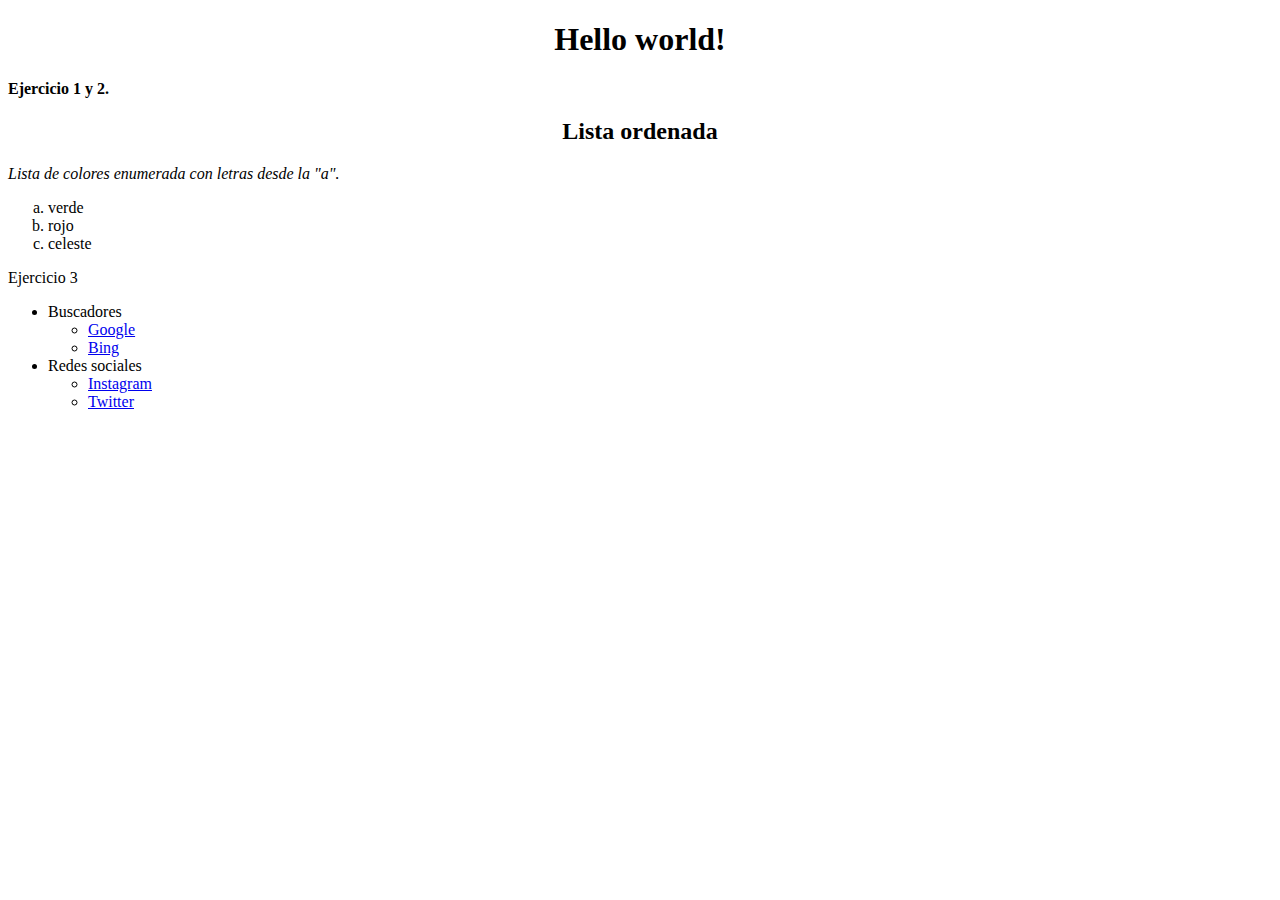
<file: e-01/index.html>
<!DOCTYPE html>
<html lang="en">
<head>
    <meta charset="UTF-8">
    <meta http-equiv="X-UA-Compatible" content="IE=edge">
    <meta name="viewport" content="width=device-width, initial-scale=1.0">
    <title>E01-02-03</title>
</head>
<body>
    <h1 align="center">Hello world!</h1>
    <p align="left"><b>Ejercicio 1 y 2.</b></p>
    <h2 align="center">Lista ordenada</h2>
    <p align="left"><i>Lista de colores enumerada con letras desde la "a".</i></p>
    <ol type="a">
        <li>verde</li>
        <li>rojo</li>
        <li>celeste</li>
    </ol>

    <p>Ejercicio 3</p>
    <ul type="disc">
        <li>Buscadores</li>
        <ul type="circle">
            <li><a href="https://www.google.com/?hl=es">Google</a></li>
            <li><a href="https://www.bing.com/?setlang=es">Bing</a></li>
        </ul>
        <li>Redes sociales</li>
        <ul type="circle">
            <li><a href="https://www.instagram.com/">Instagram</a></li>
            <li><a href="https://twitter.com/?lang=es">Twitter</a></li>
        </ul>
    </ul>
</body>
</html>
</file>
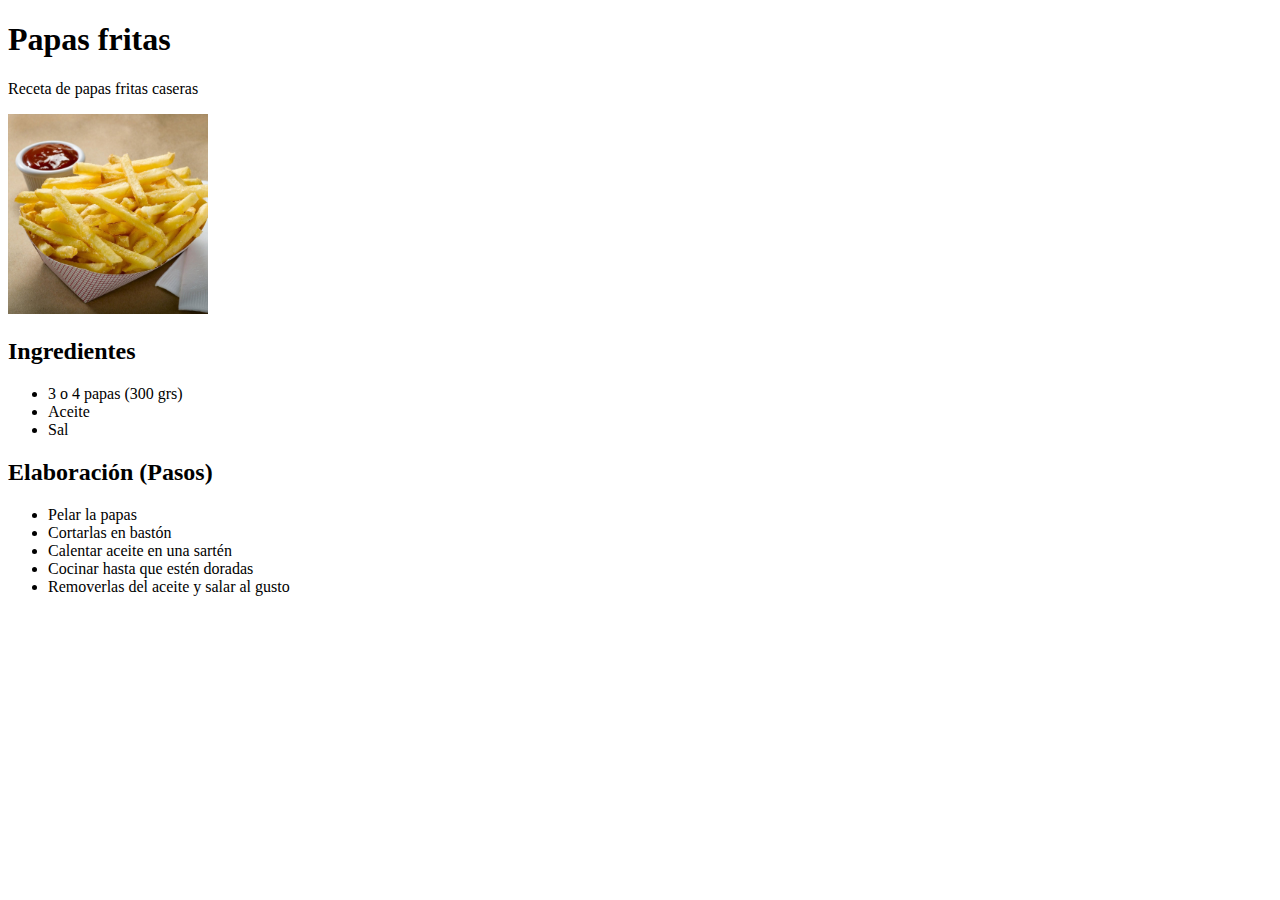
<file: e-04/index.html>
<!DOCTYPE html>
<html lang="en">
<head>
    <meta charset="UTF-8">
    <meta http-equiv="X-UA-Compatible" content="IE=edge">
    <meta name="viewport" content="width=device-width, initial-scale=1.0">
    <title>Papas fritas</title>
</head>
<body>
    <h1>Papas fritas</h1>
    <p>Receta de papas fritas caseras</p>
    <img src="papas-fritas.jpg" width="200" height="200" alt="La imagen falló con exito.">
    <h2>Ingredientes</h2>
    <ul type="disc">
        <li>3 o 4 papas (300 grs)</li>
        <li>Aceite</li>
        <li>Sal</li>
    </ul>
    <h2>Elaboración (Pasos)</h2>
    <ul type="disc">
        <li>Pelar la papas</li>
        <li>Cortarlas en bastón</li>
        <li>Calentar aceite en una sartén</li>
        <li>Cocinar hasta que estén doradas</li>
        <li>Removerlas del aceite y salar al gusto</li>
    </ul>
</body>
</html>
</file>
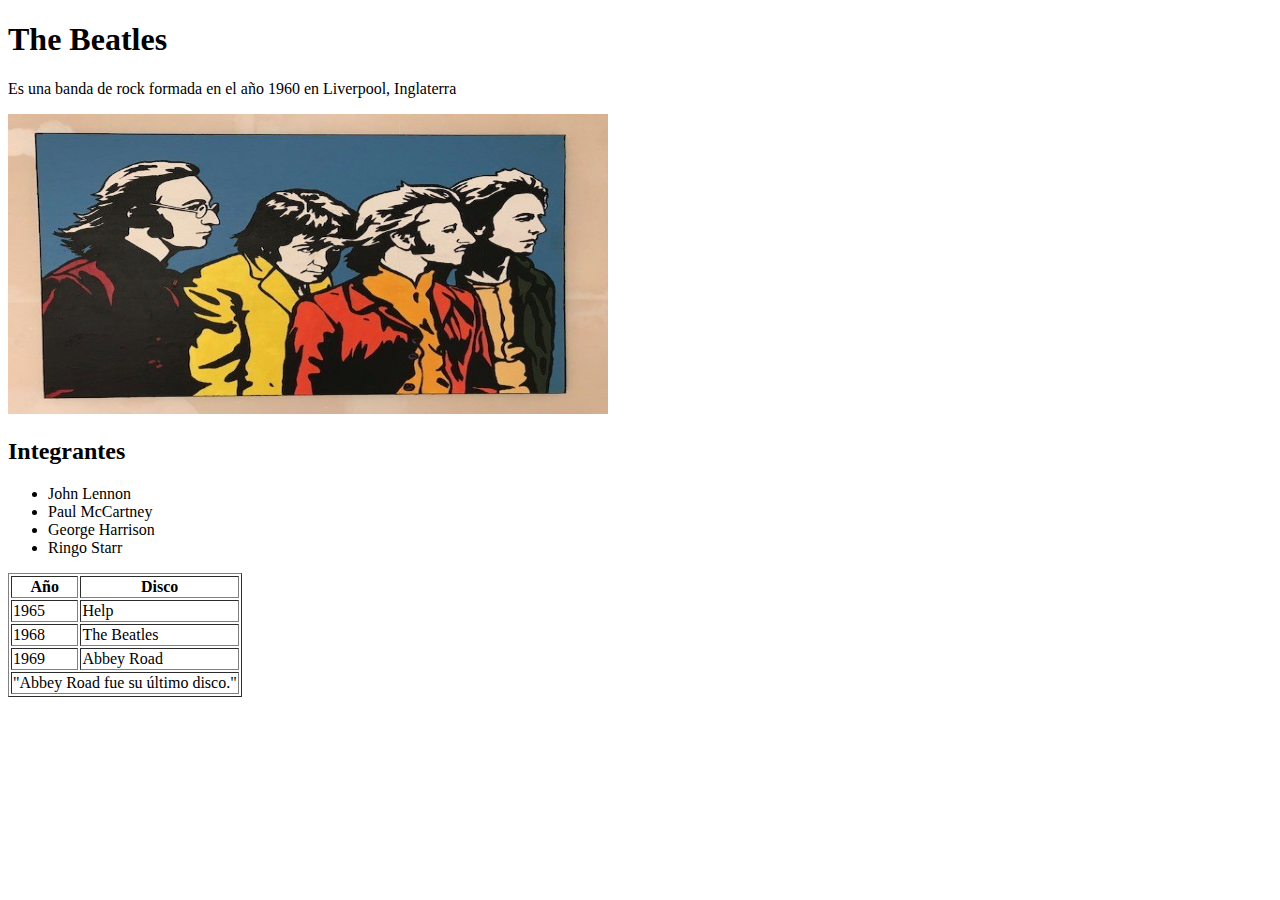
<file: e-05/index.html>
<!DOCTYPE html>
<html lang="en">
<head>
    <meta charset="UTF-8">
    <meta http-equiv="X-UA-Compatible" content="IE=edge">
    <meta name="viewport" content="width=device-width, initial-scale=1.0">
    <title>The Beatles</title>
</head>
<body>
    <h1>The Beatles</h1>
    <p>Es una banda de rock formada en el año 1960 en Liverpool, Inglaterra</p>
    <img src="the-beatles.jpg" width="600" height="300" alt="La imagen falló con exito.">
    
    <h2>Integrantes</h2>
    <ul type="disc">
        <li>John Lennon</li>
        <li>Paul McCartney</li>
        <li>George Harrison</li>
        <li>Ringo Starr</li>
    </ul>

    <table border="1">
        <tr>
            <th>Año</th>
            <th>Disco</th>
        </tr>
        <tr>
            <td>1965</td>
            <td>Help</td>
        </tr>
        <tr>
            <td>1968</td>
            <td>The Beatles</td>
        </tr>
        <tr>
            <td>1969</td>
            <td>Abbey Road</td>
        </tr>
        <tr>
            <td colspan="2">"Abbey Road fue su último disco."</td>
        </tr>
    </table>
</body>
</html>
</file>
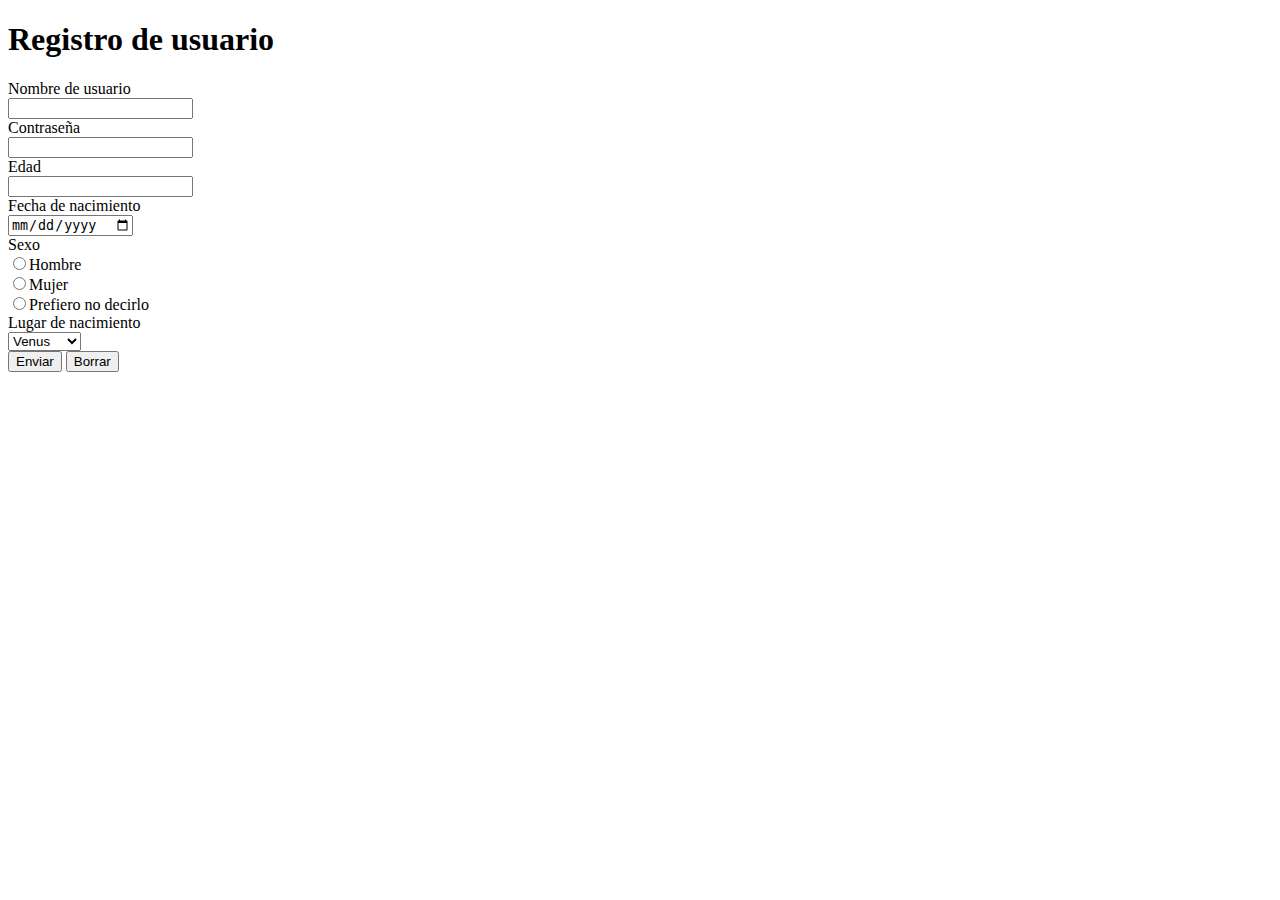
<file: e-06/index.html>
<!DOCTYPE html>
<html lang="en">
<head>
    <meta charset="UTF-8">
    <meta http-equiv="X-UA-Compatible" content="IE=edge">
    <meta name="viewport" content="width=device-width, initial-scale=1.0">
    <title>Formulario</title>
</head>
<body>
    <h1>Registro de usuario</h1> 
    <form action="" method="post" enctype="multipart/form-data">

    <label>Nombre de usuario</label>
    <br>
    <input type="text" name="nombre">
    <br>
    <label> Contraseña </label>
    <br>
    <input type="password" name="pass">
    <br>
    <label>Edad</label>
    <br>
    <input type="number" name="age"><br>
    <label>Fecha de nacimiento</label>
    <br>
    <input type="date" name="fechaNac">
    <br>
    <label>Sexo</label>
    <br>
    <input type="radio" name="sexo" value="1">Hombre<br>
    <input type="radio" name="sexo" value="2">Mujer<br>
    <input type="radio" name="sexo" value="3">Prefiero no decirlo<br>

    <label for="">Lugar de nacimiento</label><br>
    <select name="lugar">
        <option value="">Venus</option>
        <option value="">Tierra</option>
        <option value="">Marte</option>
        <option value="">Jupiter</option>
        <option value="">Saturno</option>
        <option value="">Urano</option>
        <option value="">Neptuno</option>
        <option value="">Plutón</option>
        <option value="">otro</option>        
    </select>
    <br>
    <button type="submit">Enviar</button>
    <button type="reset">Borrar</button>
   </form>
</body>
</html>
</file>
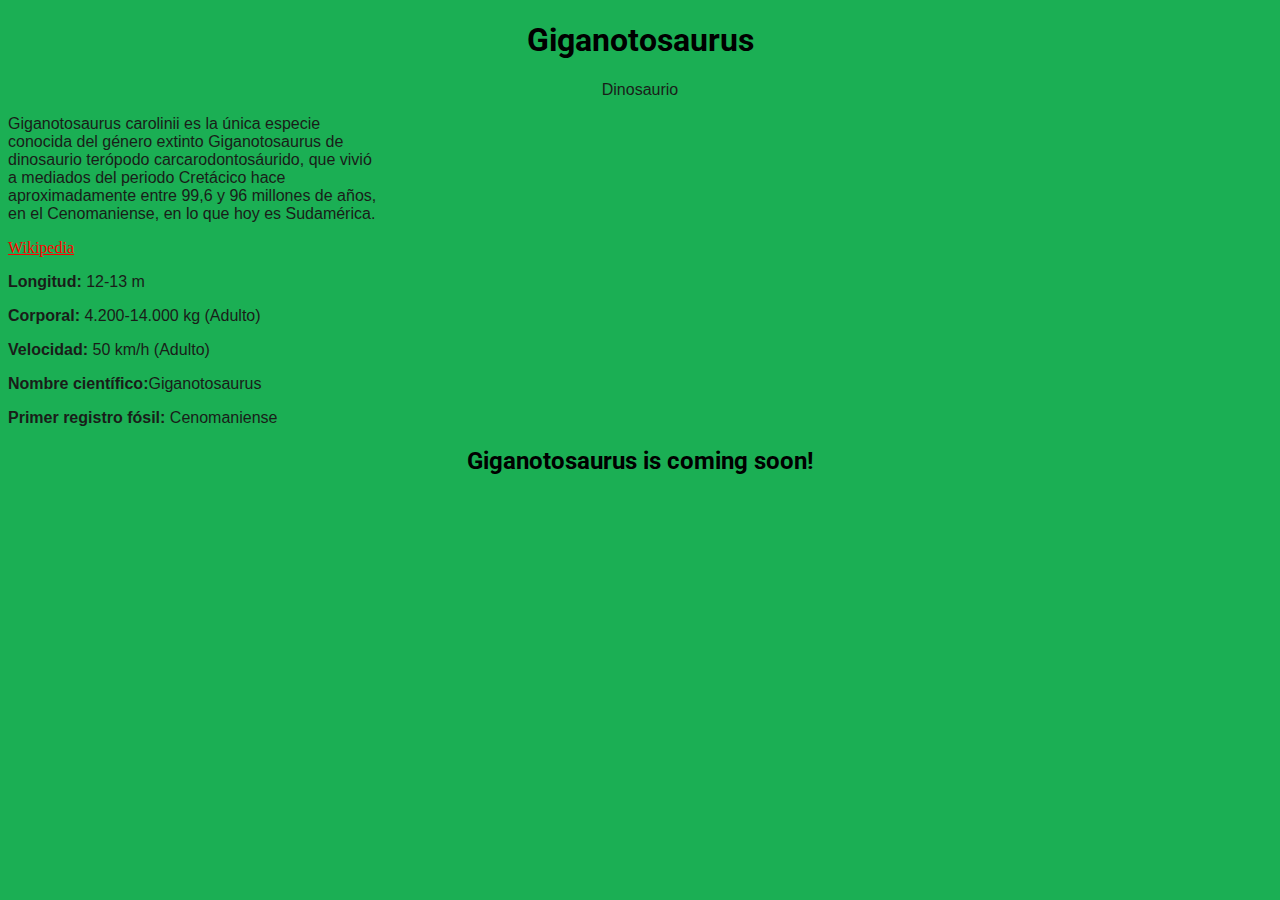
<file: e-07/index.html>
<!DOCTYPE html>
<html lang="en">
<head>
    <meta charset="UTF-8">
    <meta http-equiv="X-UA-Compatible" content="IE=edge">
    <meta name="viewport" content="width=device-width, initial-scale=1.0">
    <title>E07-E08</title>
    <link rel="stylesheet" type="text/css" href="css/style.css">
    <link rel="preconnect" href="https://fonts.googleapis.com">
    <link href="https://fonts.googleapis.com/css2?family=Roboto:wght@300&display=swap" rel="stylesheet">
</head>
<body>
    <h1>Giganotosaurus</h1>
    <p id="pDino">Dinosaurio</p>
    <p>Giganotosaurus carolinii es la única especie <br>
    conocida del género extinto Giganotosaurus de <br>
    dinosaurio terópodo carcarodontosáurido, que vivió<br>
    a mediados del periodo Cretácico hace <br>
    aproximadamente entre 99,6 y 96 millones de años, <br>
    en el Cenomaniense, en lo que hoy es Sudamérica.</p>

    <a href="https://es.wikipedia.org/wiki/Giganotosaurus_carolinii">Wikipedia</a>
    
    <p><b>Longitud:</b> 12-13 m</p>
    <p><b>Corporal:</b> 4.200-14.000 kg (Adulto)</p>
    <p><b>Velocidad:</b> 50 km/h (Adulto)</p>
    <p><b>Nombre científico:</b>Giganotosaurus</p>
    <p><b>Primer registro fósil:</b> Cenomaniense</p>
    <h2>Giganotosaurus is coming soon!</h2>

</body>
</html>
</file>
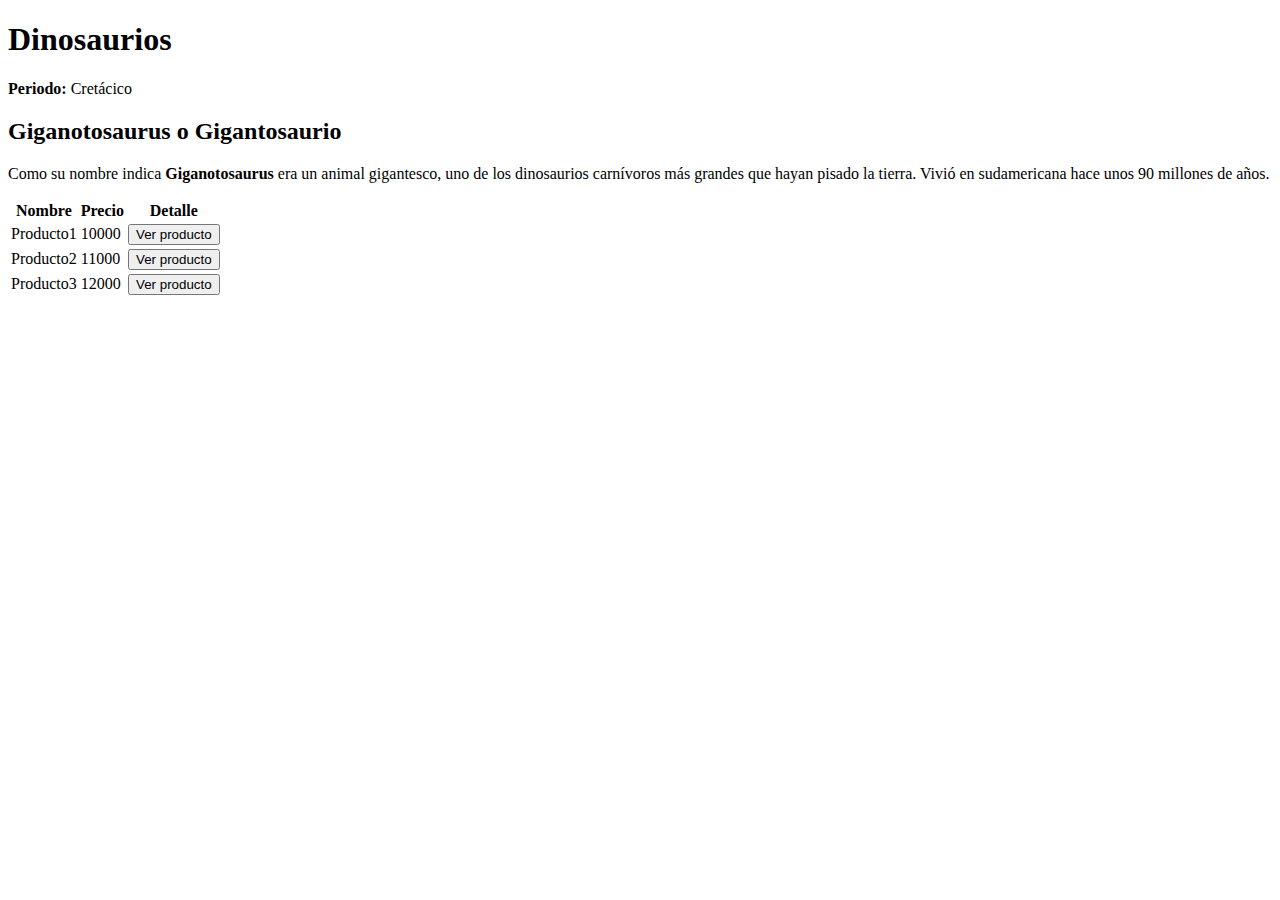
<file: e-10/index.html>
<!DOCTYPE html>
<html lang="en">
<head>
    <meta charset="UTF-8">
    <meta http-equiv="X-UA-Compatible" content="IE=edge">
    <meta name="viewport" content="width=device-width, initial-scale=1.0">
    <link rel="stylesheet" href="https://cdn.jsdelivr.net/npm/bootstrap@4.5.3/dist/css/bootstrap.min.css" integrity="sha384-TX8t27EcRE3e/ihU7zmQxVncDAy5uIKz4rEkgIXeMed4M0jlfIDPvg6uqKI2xXr2" crossorigin="anonymous">
    <title>e-10 al 12</title>
</head>
<body>
    <div class="container">
        <div>
            <h1 class="text-center">Dinosaurios</h1>
            <p class="text-center"><b>Periodo: </b>Cretácico</p>
            <h2>Giganotosaurus o Gigantosaurio</h2>
            <p>Como su nombre indica <b>Giganotosaurus</b> era un animal gigantesco, uno de los dinosaurios carnívoros más grandes que hayan pisado la tierra. Vivió en sudamericana hace unos 90 millones de años.</p>            
        </div> 
        
        <div>
            <table class="table">
                <thead>
                    <tr>
                        <th scope="col">Nombre</th>
                        <th scope="col">Precio</th>
                        <th scope="col">Detalle</th>
                    </tr>
                </thead>
                <tbody>
                    <tr>
                        <td>Producto1</td>
                        <td>10000</td>
                        <td><button type="button" class="btn btn-primary">Ver producto</button></td>
                    </tr>
                    <tr>
                        <td>Producto2</td>
                        <td>11000</td>
                        <td><button type="button" class="btn btn-primary">Ver producto</button></td>
                    </tr>
                    <tr>
                        <td>Producto3</td>
                        <td>12000</td>
                        <td><button type="button" class="btn btn-primary">Ver producto</button></td>
                    </tr>
                </tbody>
            </table>
        </div>
    </div>    
    <script src="https://code.jquery.com/jquery-3.5.1.slim.min.js" integrity="sha384-DfXdz2htPH0lsSSs5nCTpuj/zy4C+OGpamoFVy38MVBnE+IbbVYUew+OrCXaRkfj" crossorigin="anonymous"></script>
    <script src="https://cdn.jsdelivr.net/npm/bootstrap@4.5.3/dist/js/bootstrap.bundle.min.js" integrity="sha384-ho+j7jyWK8fNQe+A12Hb8AhRq26LrZ/JpcUGGOn+Y7RsweNrtN/tE3MoK7ZeZDyx" crossorigin="anonymous"></script>
</body>
</html>
</file>
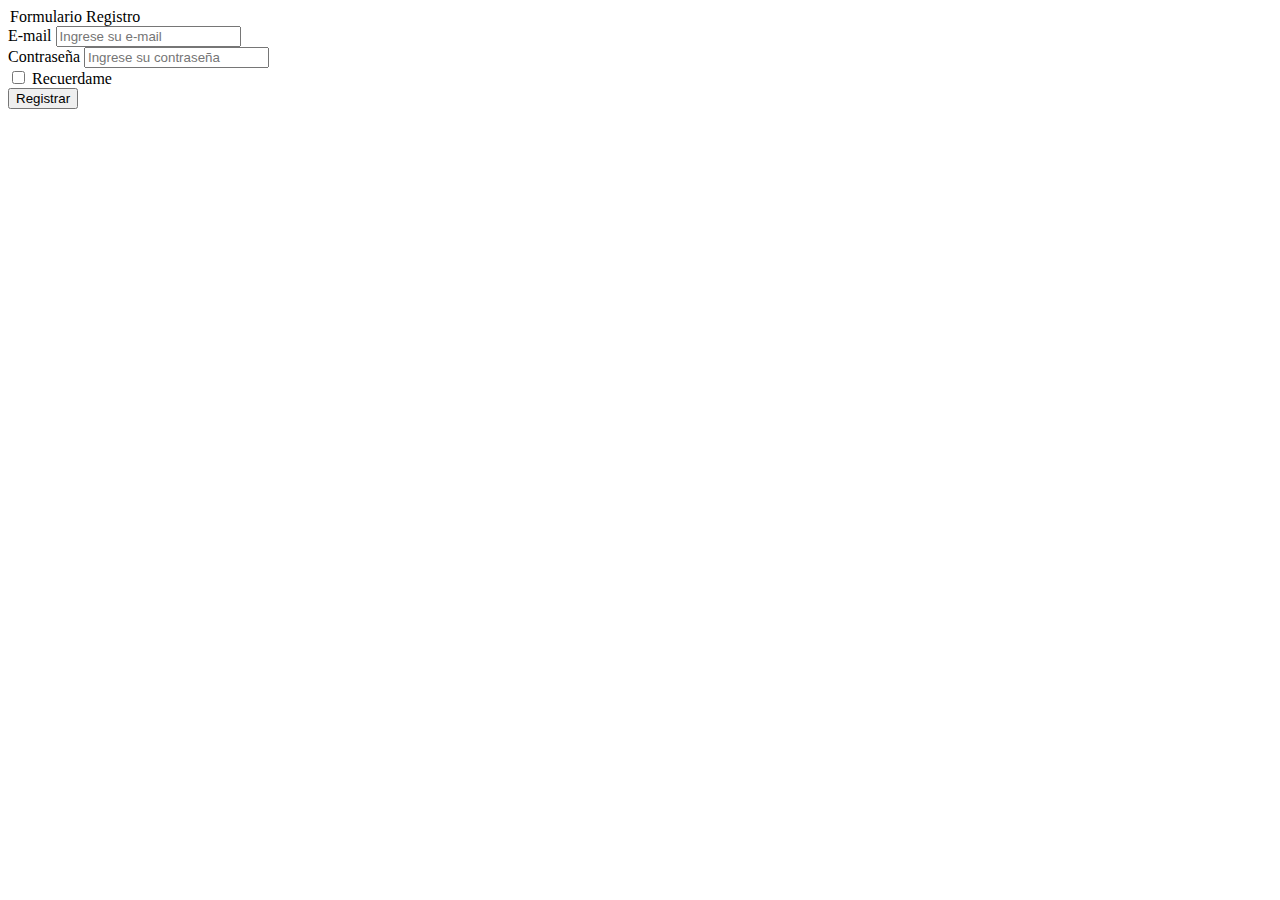
<file: e-13/index.html>
<!DOCTYPE html>
<html lang="en">
<head>
    <meta charset="UTF-8">
    <meta http-equiv="X-UA-Compatible" content="IE=edge">
    <meta name="viewport" content="width=device-width, initial-scale=1.0">
    <link rel="stylesheet" href="https://cdn.jsdelivr.net/npm/bootstrap@4.5.3/dist/css/bootstrap.min.css" integrity="sha384-TX8t27EcRE3e/ihU7zmQxVncDAy5uIKz4rEkgIXeMed4M0jlfIDPvg6uqKI2xXr2" crossorigin="anonymous">
    <title>e-13</title>
</head>
<body>  
    <div class="container">
        <form action="">
            <legend>Formulario Registro</legend>

            <div class="mb-3">
                <label for="mail" class="form-label">E-mail</label>
                <input type="email" id="mail" class="form-control" placeholder="Ingrese su e-mail">
            </div>
            <div class="mb-3">
                <label for="pass" class="form-label">Contraseña</label>
                <input type="password" id="pass" class="form-control" placeholder="Ingrese su contraseña">
            </div>
            <div class="mb-3">
                <div class="form-check">
                    <input type="checkbox" id="check" class="form-check-input">
                    <label for="check" class="form-check-label">Recuerdame</label>
                </div>
            </div>
            <button type="submit" class="btn-primary">Registrar</button>
        </form>
    </div>

    <script src="https://code.jquery.com/jquery-3.5.1.slim.min.js" integrity="sha384-DfXdz2htPH0lsSSs5nCTpuj/zy4C+OGpamoFVy38MVBnE+IbbVYUew+OrCXaRkfj" crossorigin="anonymous"></script>
    <script src="https://cdn.jsdelivr.net/npm/bootstrap@4.5.3/dist/js/bootstrap.bundle.min.js" integrity="sha384-ho+j7jyWK8fNQe+A12Hb8AhRq26LrZ/JpcUGGOn+Y7RsweNrtN/tE3MoK7ZeZDyx" crossorigin="anonymous"></script>  
</body>
</html>
</file>
<file: e-07/css/style.css>
body {
    background-color: rgb(27, 175, 84);
}

h1, h2 {
    text-align: center;
    font-family: 'Roboto', sans-serif;
    color: black;
}

#pDino {
    text-align: center;
}

p {
   text-align: left;
   font-family: Verdana, Geneva, Tahoma, sans-serif;
   color: rgb(25, 29, 25); 
}

/* link sin visitar */
a:link {
    color: red;
}
/* mouse sobre el link*/
a:hover {
    color: orange;
}
/* link clickeado */
a:active {
    color: white;
}
/* link visitado*/
a:visited {
    color: blue;
}
</file>
